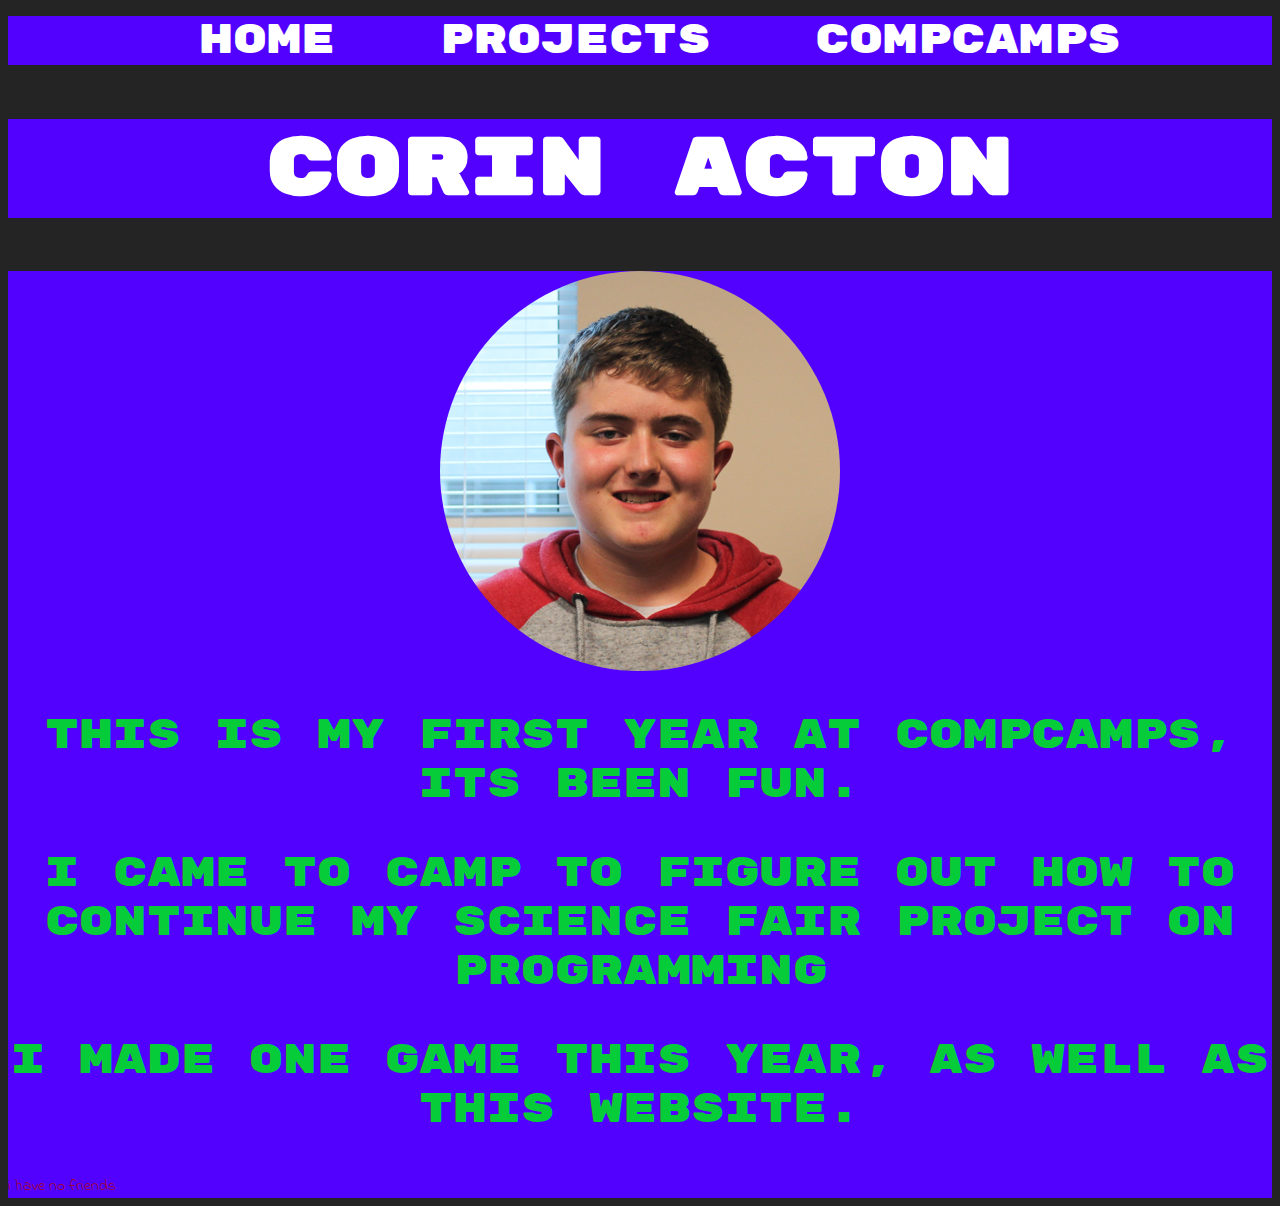
<file: index.html>
<!DOCTYPE html>

<html lang="en" dir="ltr">
  <head>
    <meta charset="utf-8">
    <link href="https://use.fontawesome.com/releases/v5.6.3/css/all.css" rel="stylesheet" integrity="sha384-UHRtZLI+pbxtHCWp1t77Bi1L4ZtiqrqD80Kn4Z8NTSRyMA2Fd33n5dQ8lWUE00s/" crossorigin="anonymous">
    <link rel="stylesheet"
    href="homesheet.css">
    <link href="https://fonts.googleapis.com/css?family=Rubik+Mono+One&display=swap" rel="stylesheet">
    <link href="https://fonts.googleapis.com/css?family=Indie+Flower&display=swap" rel="stylesheet">
  </head>
<body>
  <div class="nav body">
    <ul class="navbar">
      <li class="navthings navlink"><a href="index.html">Home</a></li>
      <li class="navthings navlink"><a href="projects.html">Projects</a></li>
      <li class="navthings navlink"><a href="https://compcamps.com/">CompCamps</a></li>
    </ul>
  </div>
  <h1 class="title body">Corin Acton</h1>
  <div class="body">
  <img class="center border" src="corin.jpg" alt="my beutiful face"/>
  <p class="paragraph">This is my first year at CompCamps, its been fun.</p>
  <p class="paragraph">I came to camp to figure out how to continue my science fair project on programming</p>
  <p class="paragraph">I made one game this year, as well as this website.</p>
  <a class="sad" href="heh.html">i have no friends</a>
</div>
</body>
</html>
</file>
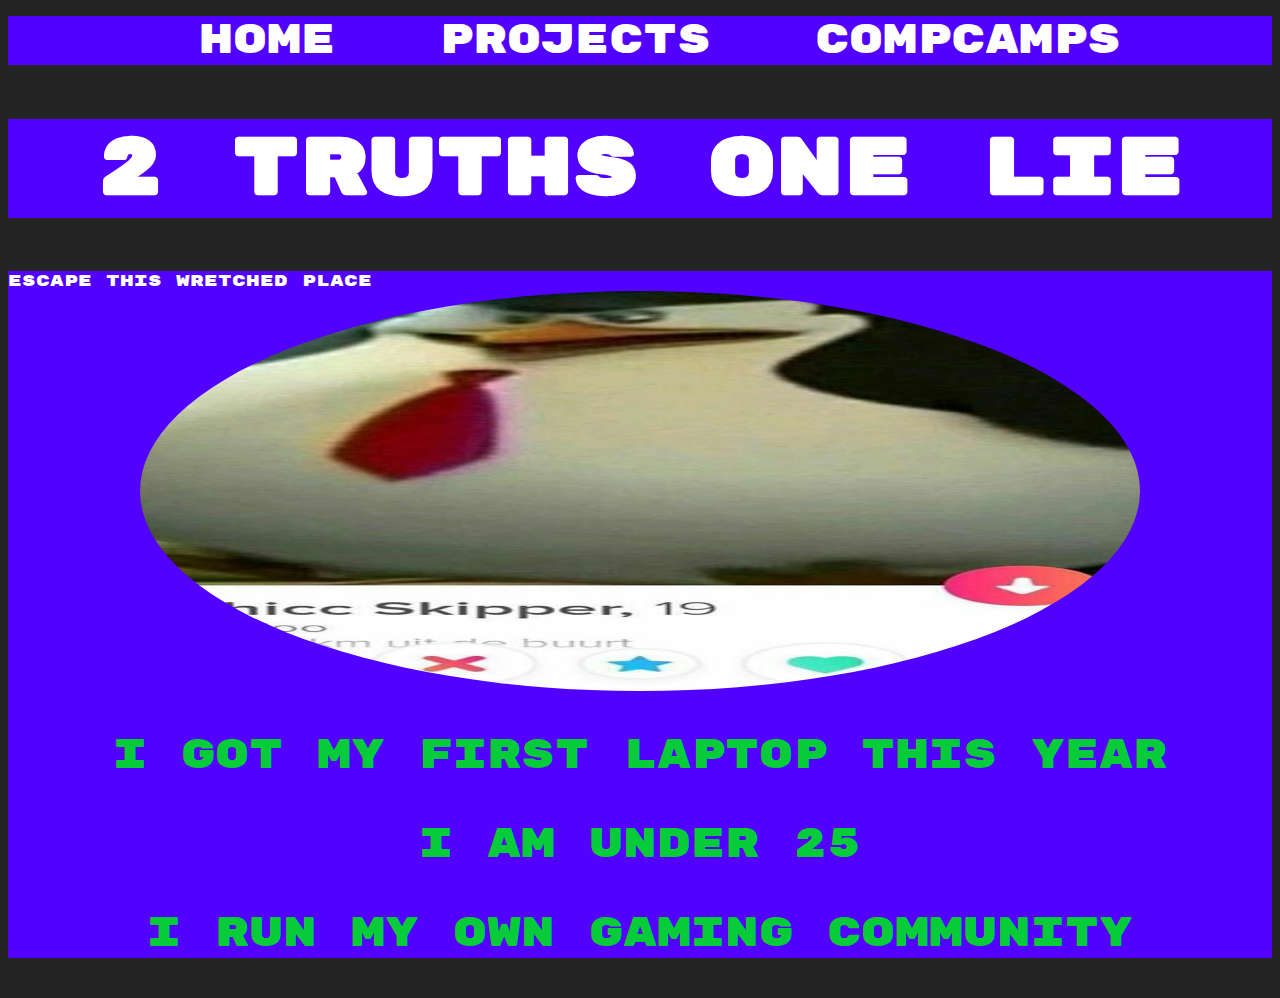
<file: heh.html>
<!DOCTYPE html>

<html lang="en" dir="ltr">
  <head>
    <meta charset="utf-8">
    <link href="https://use.fontawesome.com/releases/v5.6.3/css/all.css" rel="stylesheet" integrity="sha384-UHRtZLI+pbxtHCWp1t77Bi1L4ZtiqrqD80Kn4Z8NTSRyMA2Fd33n5dQ8lWUE00s/" crossorigin="anonymous">
    <link rel="stylesheet"
    href="stylesheet.css">
    <link href="https://fonts.googleapis.com/css?family=Rubik+Mono+One&display=swap" rel="stylesheet">
    <link href="https://fonts.googleapis.com/css?family=Indie+Flower&display=swap" rel="stylesheet">
  </head>
<body>
  <div class="nav body">
    <ul class="navbar">
      <li class="navthings navlink"><a href="index.html">Home</a></li>
      <li class="navthings navlink"><a href="projects.html">Projects</a></li>
      <li class="navthings navlink"><a href="https://compcamps.com/">CompCamps</a></li>
    </ul>
  </div>
  <h1 class="title body">2 Truths One Lie</h1>
  <div class="body">
  <a href="https://www.bing.com/videos/search?q=P+I+Z+Z+A+W+A+V+E&&view=detail&mid=A35356B3DA023E387975A35356B3DA023E387975&&FORM=VRDGAR">Escape This Wretched Place</a>
  <img class="center ane" src="mmm.jpg" alt="my beutiful face"/>
  <p class="paragraph">I got my first laptop this year</p>
  <p class="paragraph">I am under 25</p>
  <p class="paragraph">I run my own gaming community</p>
</div>
</body>
</html>
</file>
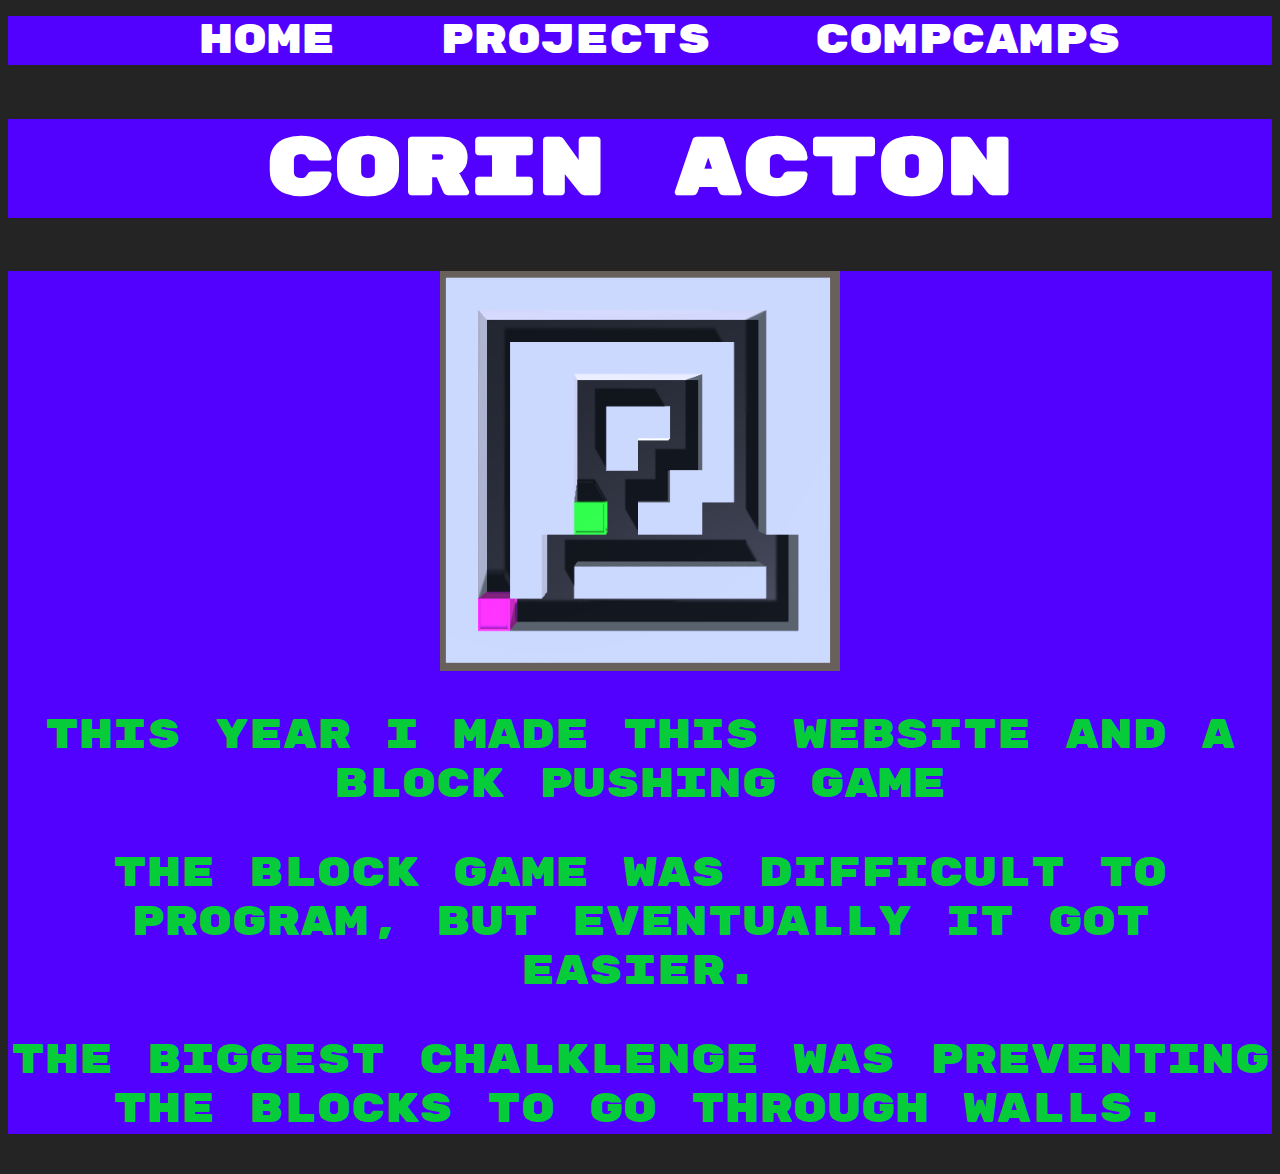
<file: projects.html>
<!DOCTYPE html>

<html lang="en" dir="ltr">
  <head>
    <meta charset="utf-8">
    <link href="https://use.fontawesome.com/releases/v5.6.3/css/all.css" rel="stylesheet" integrity="sha384-UHRtZLI+pbxtHCWp1t77Bi1L4ZtiqrqD80Kn4Z8NTSRyMA2Fd33n5dQ8lWUE00s/" crossorigin="anonymous">
    <link rel="stylesheet"
    href="project.css">
    <link href="https://fonts.googleapis.com/css?family=Rubik+Mono+One&display=swap" rel="stylesheet">
    <link href="https://fonts.googleapis.com/css?family=Indie+Flower&display=swap" rel="stylesheet">
  </head>
<body>
  <div class="nav body">
    <ul class="navbar">
      <li class="navthings navlink"><a href="index.html">Home</a></li>
      <li class="navthings navlink"><a href="projects.html">Projects</a></li>
      <li class="navthings navlink"><a href="https://compcamps.com/">CompCamps</a></li>
    </ul>
  </div>
  <h1 class="title body">Corin Acton</h1>
  <div class="body">
  <img class="center" src="Capture.PNG" alt="my beutiful face"/>
  <p class="paragraph">This year I made this website and a block pushing game</p>
  <p class="paragraph">The block game was difficult to program, but eventually it got easier.</p>
  <p class="paragraph">The biggest chalklenge was preventing the blocks to go through walls.</p>
</div>
</body>
</html>
</file>
<file: homesheet.css>
.title {
  color: White;
  font-family: 'Rubik Mono One', sans-serif;
  text-align: center;
  font-size: 80px;
}
.paragraph {
  color: #06CC3A;
  font-family: 'Rubik Mono One', sans-serif;
  text-align:  center;
  font-size: 40px;
}
.sad {
  color: #A30036;
  font-family: 'Indie Flower', cursive;
}
body {
  background-color: #242424;
}
.body {
  background-color: #5201FF;
}
.center {
  text-align: center;
  display: block;
  margin: 0 auto;
  height: 400px;
}
.border {
  border-radius: 50%;
}
.nav{
  text-align: center;
  background: color: #6201FF;
}
.navbar{
  list-style-type: none;
}
.navlink{
  display: inline;
  margin-left: 50px;
  margin-right: 50px;
  font-size: 40px;
}
a{
  text-decoration: none;
  font-family: 'Rubik Mono One', sans-serif;
  color: white;
}
</file>
<file: stylesheet.css>
.title {
  color: White;
  font-family: 'Rubik Mono One', sans-serif;
  text-align: center;
  font-size: 80px;
}
.paragraph {
  color: #06CC3A;
  font-family: 'Rubik Mono One', sans-serif;
  text-align:  center;
  font-size: 40px;
}
.sad {
  color: #A30036;
  font-family: 'Indie Flower', cursive;
}
body {
  background-color: #242424;
}
.body {
  background-color: #5201FF;
}
.center {
  text-align: center;
  display: block;
  margin: 0 auto;
  height: 400px;
  width: 1000px;
}
.ane {
  border-radius: 50%;
}
.nav{
  text-align: center;
  background: color: #6201FF;
}
.navbar{
  list-style-type: none;
}
.navlink{
  display: inline;
  margin-left: 50px;
  margin-right: 50px;
  font-size: 40px;
}
a{
  text-decoration: none;
  font-family: 'Rubik Mono One', sans-serif;
  color: white;
}
</file>
<file: project.css>
.title {
  color: White;
  font-family: 'Rubik Mono One', sans-serif;
  text-align: center;
  font-size: 80px;
}
.paragraph {
  color: #06CC3A;
  font-family: 'Rubik Mono One', sans-serif;
  text-align:  center;
  font-size: 40px;
}
.sad {
  color: #A30036;
  font-family: 'Indie Flower', cursive;
}
body {
  background-color: #242424;
}
.body {
  background-color: #5201FF;
}
.center {
  text-align: center;
  display: block;
  margin: 0 auto;
  height: 400px;
}
.nav{
  text-align: center;
  background: color: #6201FF;
}
.navbar{
  list-style-type: none;
}
.navlink{
  display: inline;
  margin-left: 50px;
  margin-right: 50px;
  font-size: 40px;
}
a{
  text-decoration: none;
  font-family: 'Rubik Mono One', sans-serif;
  color: white;
}
</file>
